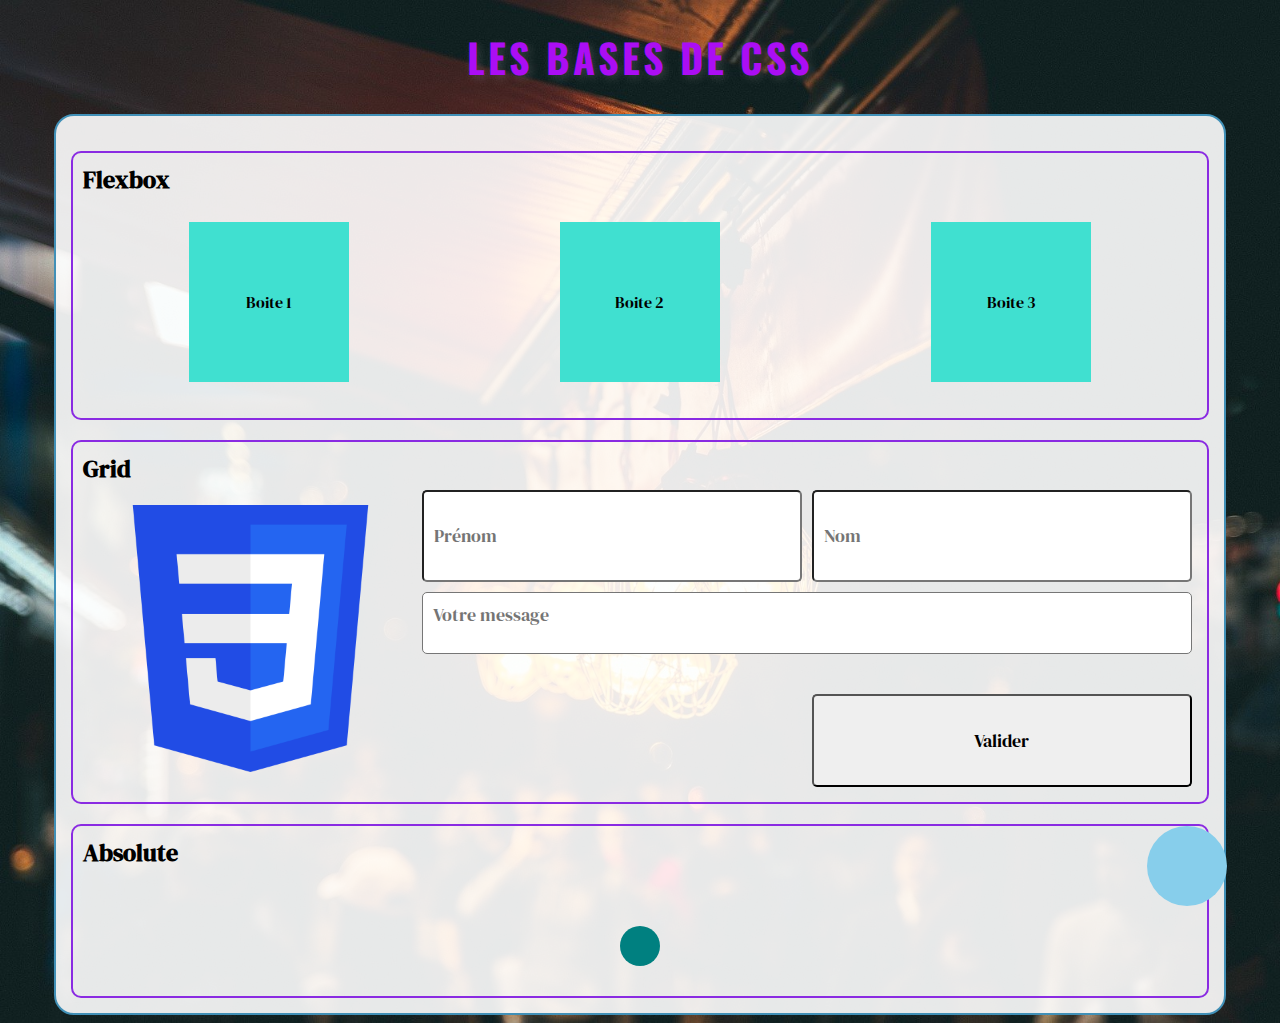
<file: index.html>
<!DOCTYPE html>
<html lang="en">
  <head>
    <meta charset="UTF-8" />
    <meta http-equiv="X-UA-Compatible" content="IE=edge" />
    <meta name="viewport" content="width=device-width, initial-scale=1.0" />
    <title>Cours CSS</title>
    <link rel="stylesheet" href="style.css" />
  </head>
  <body>
    <header>
      <h1>Les bases de CSS</h1>
    </header>
    <main>
      <div class="flexbox">
        <h2>Flexbox</h2>
        <ul>
          <li>Boite 1</li>
          <li>Boite 2</li>
          <li>Boite 3</li>
        </ul>
      </div>
      <div class="grid">
        <h2>Grid</h2>
        <div class="grid-container">
          <img src="./assets/img/css-logo.png" alt="logo css" />

          <form action="">
            <input type="text" id="firstname" placeholder="Prénom" />
            <input type="text" id="surname" placeholder="Nom" />
            <textarea
              cols="30"
              rows="10"
              placeholder="Votre message"
            ></textarea>
            <input type="submit" value="Valider" id="btn-submit" />
          </form>
        </div>
      </div>
      <div class="absolute">
        <h2>Absolute</h2>
        <span id="circle1"></span>
        <span id="circle2"></span>
      </div>
    </main>
  </body>
</html>
</file>
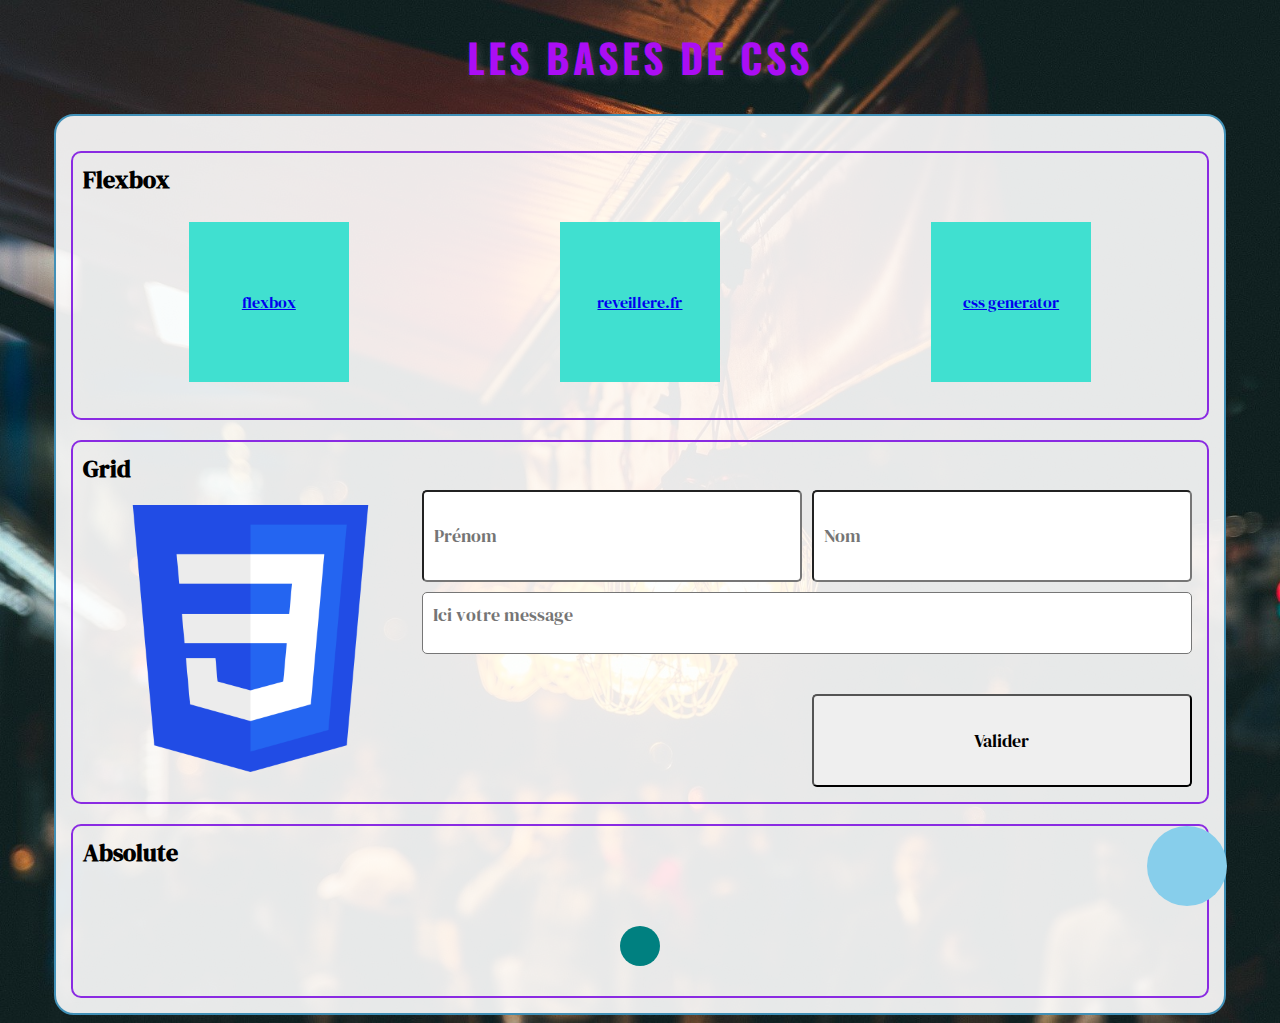
<file: index-main.html>
<!DOCTYPE html>
<html lang="fr">
  <head>
    <meta charset="UTF-8" />
    <meta http-equiv="X-UA-Compatible" content="IE=edge" />
    <meta name="viewport" content="width=device-width, initial-scale=1.0" />
    <title>Cours CSS</title>

    <link rel="stylesheet" href="style.css" />
  </head>

  <body>
    <header>
      <h1>Les bases de CSS</h1>
    </header>

    <main>
      <div class="flexbox">
        <h2>Flexbox</h2>
        <ul>
          <li>
            <a href="https://www.flexbox.help">flexbox</a>
          </li>
          <li>
            <a href="https://www.reveillere.fr/M2WEB/sheets/css/pdf"
              >reveillere.fr</a
            >
          </li>
          <li>
            <a href="https://cssgenerator.org/">css generator</a>
          </li>
        </ul>
      </div>

      <div class="grid">
        <h2>Grid</h2>
        <div class="grid-container">
          <img src="./assets/img/css-logo.png" alt="logo css" />

          <form action="">
            <input type="text" id="firstname" placeholder="Prénom" />
            <input type="text" id="surname" placeholder="Nom" />
            <textarea
              cols="30"
              rows="10"
              placeholder="Ici votre message"
            ></textarea>
            <input type="submit" value="Valider" id="btn-submit" />
          </form>
        </div>
      </div>

      <div class="absolute">
        <h2>Absolute</h2>
        <span id="circle1"></span>
        <span id="circle2"></span>
      </div>
    </main>
  </body>
</html>
</file>
<file: style.css>
/* import nouvelle police */
@import url("https://fonts.googleapis.com/css2?family=Oswald:wght@500&display=swap");

@font-face {
  font-family: "DMSerif";
  src: url(./assets/fonts/DMSerifDisplay-Regular.ttf);
}

/* L'étoile donne du style à TOUS les éléments */
/* * {
  margin: 0;
  padding: 0;
  border: 2px solid red;
} */

body {
  font-family: "DMSerif", Verdana;
  background: url(./assets/img/bg.jpg) center/cover;
  /* VH=100% de la taille de l'écran (viewport height) */
  min-height: 100vh;
}

h1 {
  text-transform: uppercase;
  letter-spacing: 3px;
  text-align: center;
  /* Les tailles de polices doivent être en REM */
  font-size: 2.5rem;
  text-shadow: 3px 3px 8px #9c9c9c42;
  color: #ab0ef4;
  font-family: "Oswald", sans-serif;
}

main {
  min-height: 500px;
  width: 90%;
  background: rgba(255, 255, 255, 0.901);
  /* centrer une boite margin: marge extérieur  */
  margin: 0 auto;
  border: 2px solid rgb(65, 144, 183);
  border-radius: 20px;
  box-shadow: 0 0 0 rgb(3, 196, 244);
  /* padding: marge intérieur */
  padding: 15px;
}

h2 {
  margin: 0;
}

.flexbox,
.grid,
.absolute {
  border: 2px solid blueviolet;
  border-radius: 10px;
  padding: 10px;
  margin-top: 20px;
  min-height: 150px;
}

/* FLEXBOX */
/* Sert a répartir équitablement des éléments sur la page */

.flexbox ul {
  padding: 0;
  display: flex;
  justify-content: space-around;
}

.flexbox li {
  list-style: none;
  height: 160px;
  width: 160px;
  margin: 10px;
  background: turquoise;
  display: flex;
  justify-content: center;
  align-items: center;
}

/* GRID */
.grid-container {
  display: grid;
  grid-template-columns: 30% 70%;
}

.grid img {
  width: 80%;
  margin: 20px auto;
  display: block;
}

form {
  display: grid;
  grid-template-columns: 1fr 1fr;
  grid-template-rows: 1fr 1fr 1fr;
  grid-template-areas:
    "i1 i2"
    "ta ta"
    "vi bt";
}

input,
textarea {
  margin: 5px;
  bottom: 1px solid darkblue;
  padding: 10px;
  font-size: 1.1rem;
  font-family: "DMSerif";
  border-radius: 5px;
}

textarea {
  grid-area: ta;
  height: 40px;
  resize: none;
}

#btn-submit {
  grid-area: bt;
  cursor: pointer;
  transition: 0.2s;
}

#btn-submit:hover {
  background: blue;
  color: white;
}

/* ABSOLUTE
Mettre un position relative au parent pour contraindre l'élément absolute à rester dans le parent pas dans le body  */
.absolute {
  position: relative;
}

#circle1 {
  height: 80px;
  width: 80px;
  background: skyblue;
  position: absolute;
  border-radius: 150px;
  top: 0;
  right: -20px;
}
#circle2 {
  height: 40px;
  width: 40px;
  border-radius: 150px;
  background: teal;
  position: absolute;
  left: 50%;
  transform: translateX(-50%);
  top: 100px;
}

/* RESPONSIVE */
@media screen and (max-width: 900px) {
  .grid-container {
    display: block;
  }
  .grid img {
    width: 40%;
  }
}

@media screen and (max-width: 610px) {
  .flexbox ul {
    flex-direction: column;
    align-items: center;
  }
  form {
    grid-template-columns: 1fr;
    grid-template-rows: repeat(4, 1fr);
    grid-template-areas:
      "i1"
      "i2"
      "ta"
      "bt";
  }
  input,
  textarea {
    font-size: 0.8rem;
  }
}
</file>
